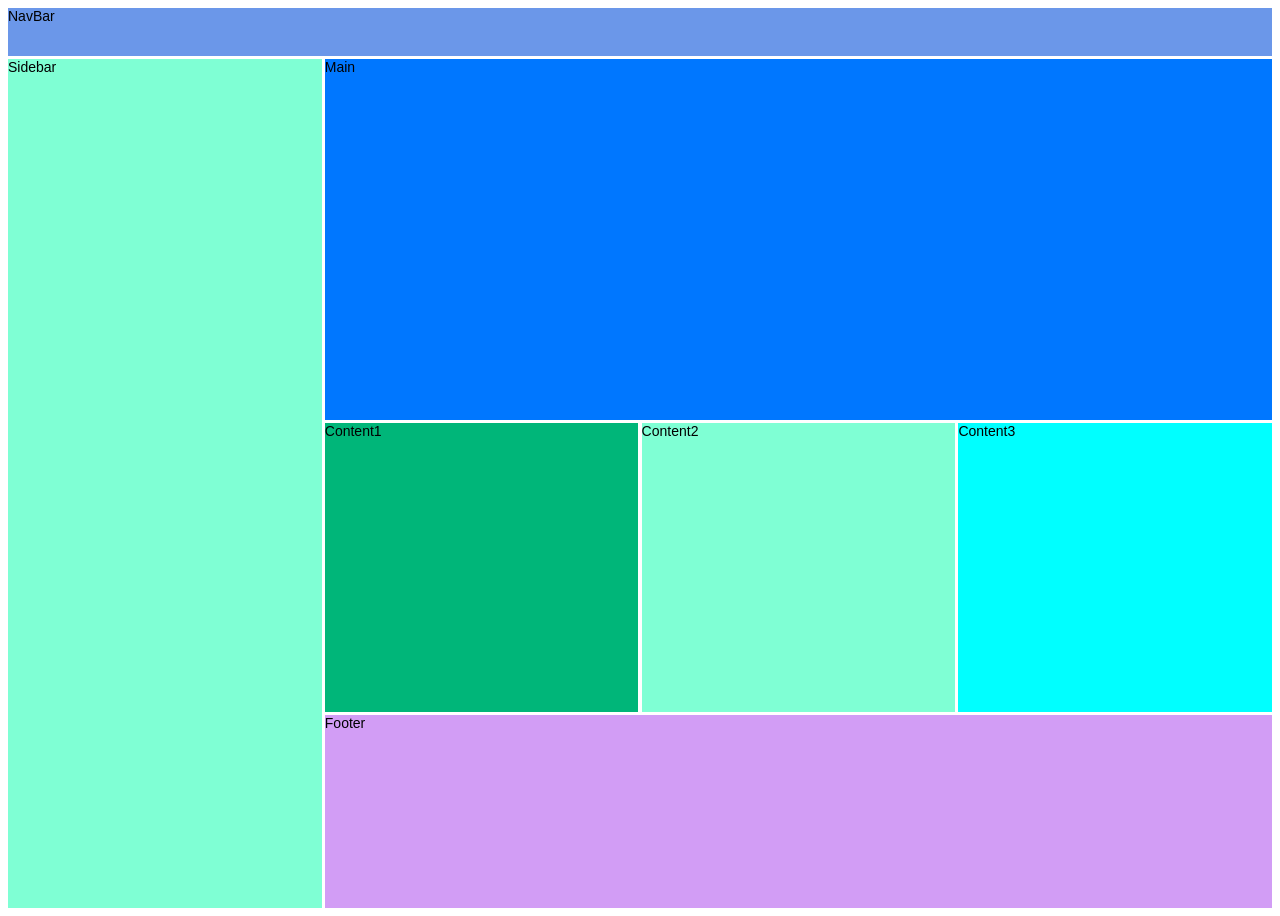
<file: CSS Grid Design/Home.html>
<!DOCTYPE html>
<html lang="en">
<head>
    <meta charset="UTF-8">
    <meta name="viewport" content="width=device-width, initial-scale=1.0">
    <title>Grid Layout</title>
    <style>
/* THIS GRID LAYOUT DESIGN WAS CREATED 01-10-2024 BY - LESEGO KHUNOU(FRONT-END DEVELOPER) */

        .container{
            display: grid;
            height: 100vh;
            grid-template-columns: 1fr 1fr 1fr 1fr;
            grid-template-rows: 0.2fr 1.5fr 1.2fr 0.8fr;
            grid-template-areas: "nav nav nav nav"
            "sidebar main main main"
            "sidebar content1 content2 content3"
            "sidebar footer footer footer";
            grid-gap: 0.2rem;
            font-family: 'Segoe UI', Tahoma, Geneva, Verdana, sans-serif;
            font-weight: 500;
            font-size: 14px;
            color: black;
        }
        nav{
            background-color: rgb(107, 151, 233);
            grid-area:nav;
            border-radius: var(--main-radius);
            padding-top:var(--main-padding);

        }
        main{
            background-color:rgb(0, 119, 255);
            grid-area: main;
            border-radius: var(--main-radius);
            padding-top:var(--main-padding);
        }
        #sidebar{
            background-color: aquamarine;
            grid-area: sidebar;
            border-radius: var(--main-radius);
            padding-top:var(--main-padding);
        }
        #content1{
            background-color: rgb(0, 182, 121);
            grid-area: content1;
            border-radius: var(--main-radius);
            padding-top:var(--main-padding);
        }
        #content2{
            background-color: aquamarine;
            grid-area: content2;
            border-radius: var(--main-radius);
            padding-top:var(--main-padding);
        }
        #content3{
            background-color: aqua;
            grid-area: content3;
            border-radius: var(--main-radius);
            padding-top:var(--main-padding);
        }
        footer{
            background-color: rgb(210, 157, 245);
            grid-area: footer;
            border-radius: var(--main-radius);
            padding-top:var(--main-padding);
        }
        @media only screen and (max-width:550px){
            .container{
                
                display:grid;
                grid-template-columns:1fr;
                grid-template-rows: 0.4fr 0.4fr 2.2fr 1.2fr 1.2fr 1.2fr 1fr;
                grid-template-areas: "nav"
                "sidebar"
                "main"
                "content1"
                "content2"
                "content3"
                "footer";
            }
        }
    </style>
</head>
<body>
    <div class="container">
        <nav>NavBar</nav>
        <main>Main</main>
        <div id="sidebar">Sidebar</div>
        <div id="content1">Content1</div>
        <div id="content2">Content2</div>
        <div id="content3">Content3</div>
        <footer>Footer</footer>
    </div>
</body>
</html>
</file>
